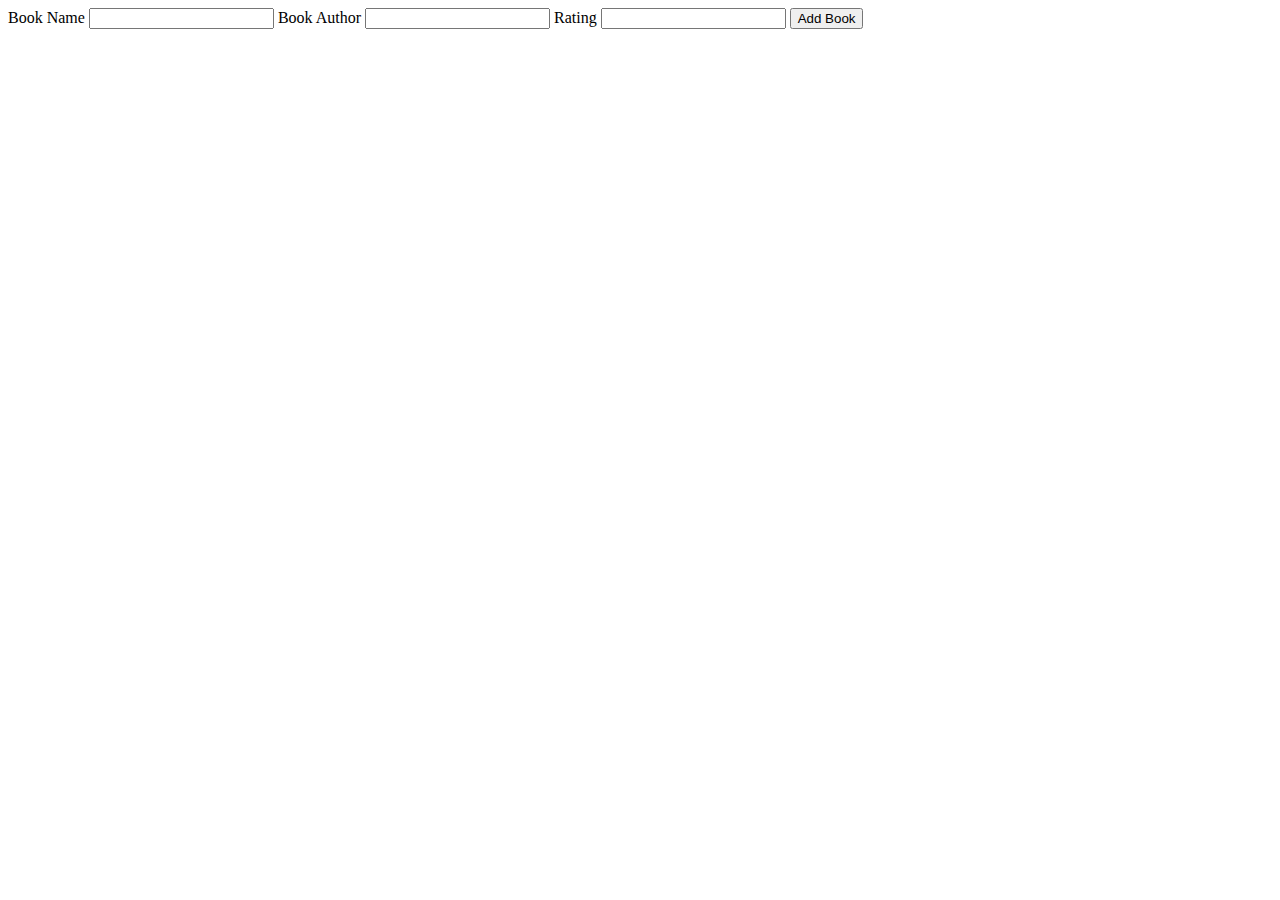
<file: templates/add.html>
<!DOCTYPE html>
<html lang="en">
  <head>
    <meta charset="UTF-8" />
    <title>Add Book</title>
  </head>
  <body>
    <form action="{{ url_for('add') }}" method="POST">
      <label>Book Name</label>
      <input type="text" name="title" />
      <label>Book Author</label>
      <input type="text" name="author"/>
      <label>Rating</label>
      <input type="text" name="rating"/>
      <button type="submit">Add Book</button>
    </form>
  </body>
</html>
</file>
